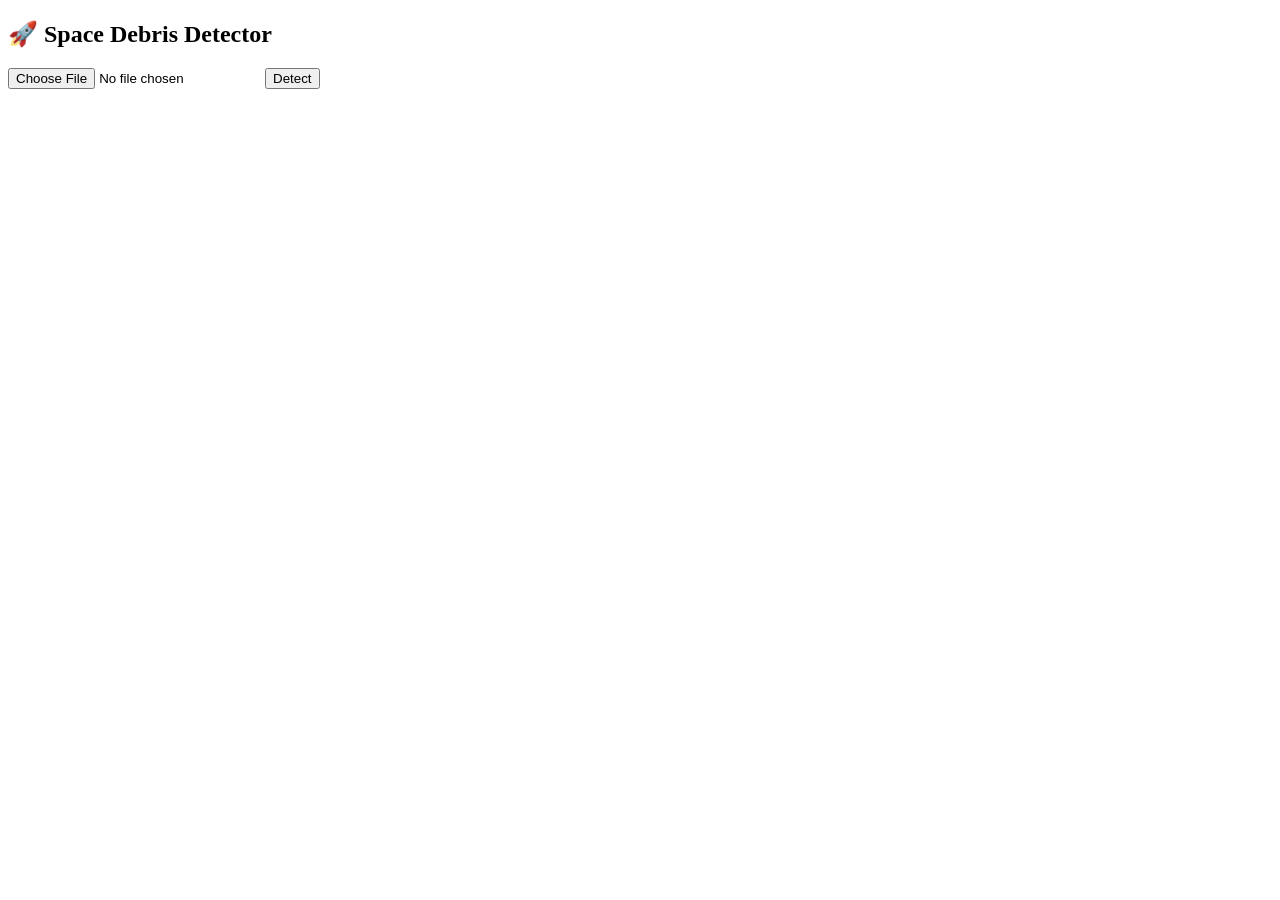
<file: index.html>
<!DOCTYPE html>
<html>

<head>
    <title>Space Debris Detector</title>
</head>

<body>

    <h2>🚀 Space Debris Detector</h2>

    <form id="uploadForm">
        <input type="file" id="file" required />
        <button type="submit">Detect</button>
    </form>

    <p id="result"></p>

    <!-- IMPORTANT: loads JS -->
    <script src="./script.js"></script>

</body>

</html>
</file>
